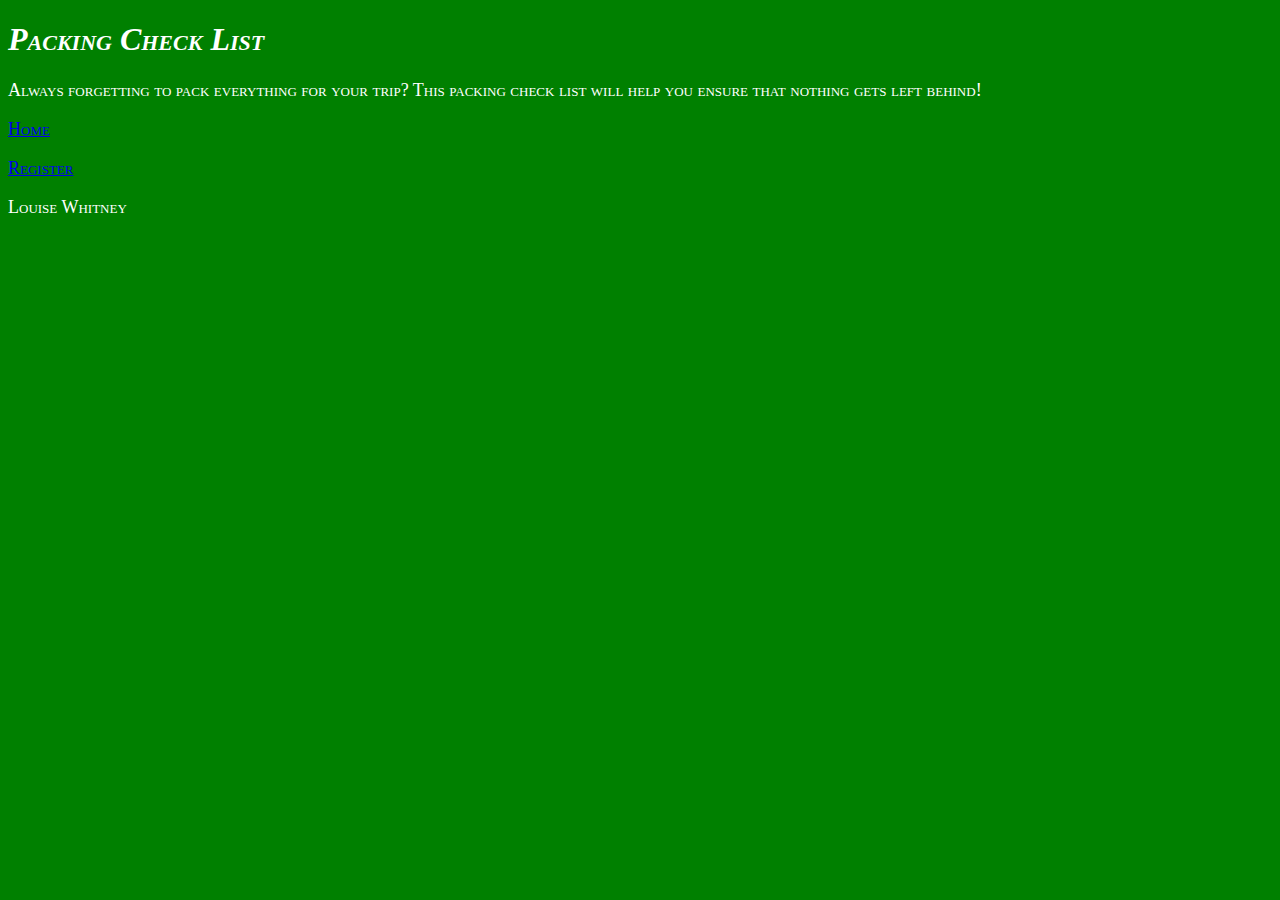
<file: index.html>
<!DOCTYPE html>
<!--Louise Whitney -->
<!-- VFW -->
<!-- 1304 -->
<!-- Project 2 -->

<html lang="en">
<head>
   <meta charset="utf-8" />
   <meta name="description" content="Packing List" />
   <meta name="author" content="Louise Whitney" />
   <meta name="viewport" content="width=device-width; initial-scale=1.0" />
   <meta name="keyword" content="packing, packing list, travel, vacation, trip" />
   <meta name="ROBOTS" content="index, no follow" />
   <link href="packingList.css" type="text/css" rel="stylesheet"  />

  <title>Packing Check List</title>
 

  
</head>

<body>
  <div>
    <header>
      <h1>Packing Check List</h1>
    </header>
    <p>Always forgetting to pack everything for your trip? This packing check list will help you ensure that nothing gets left behind!</p> 													
    <nav>
      <p><a href="index.html">Home</a></p>
      <p><a href="adduser.html">Register</a></p>
     
    </nav>
    <div>
      
    </div>

    <footer>
     <p>Louise Whitney</p>
    </footer>
  </div>
  <script src="packingList.js" type="text/javascript"></script>
</body>
</html>
</file>
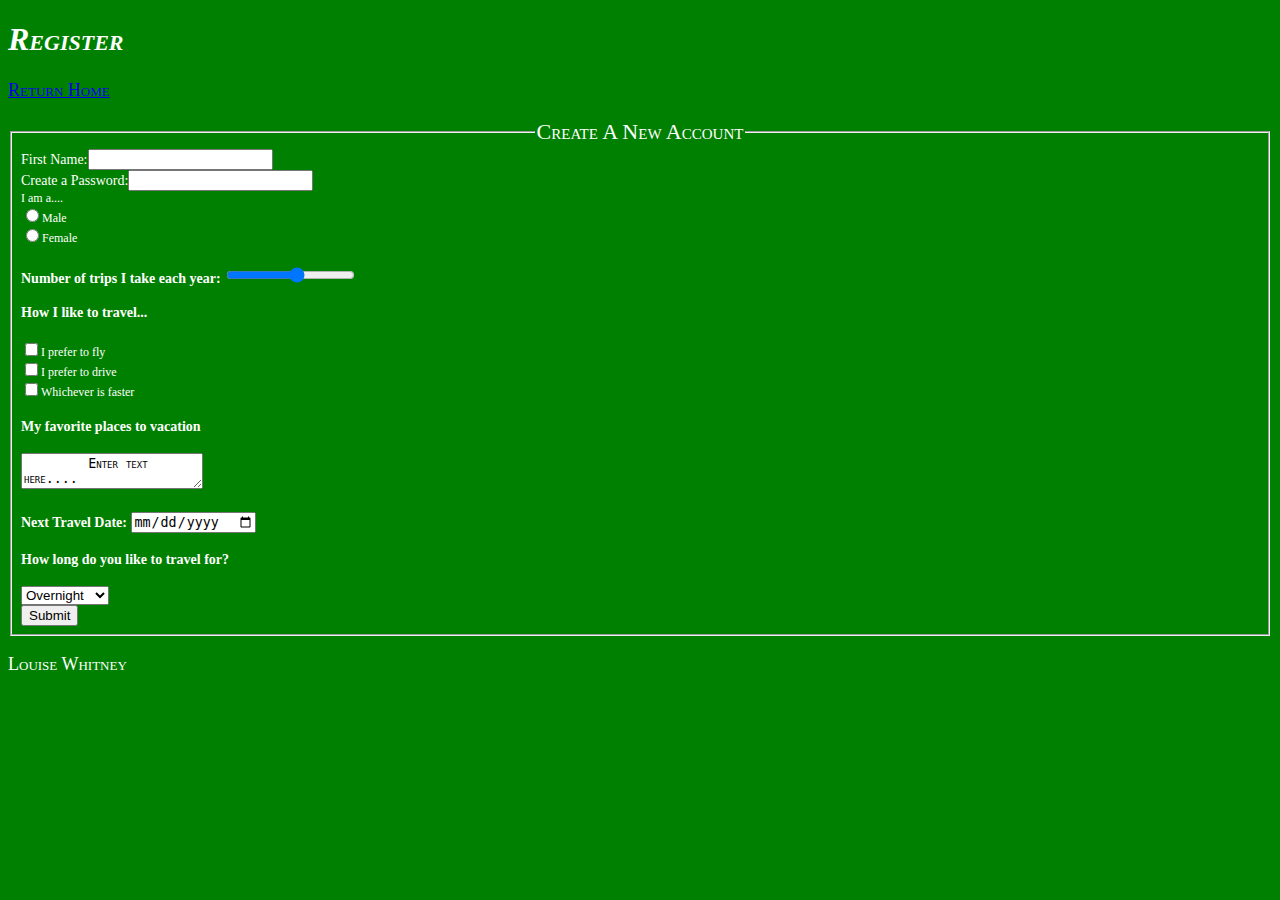
<file: adduser.html>
<!DOCTYPE html>

<!-- Louise Whitney -->
<!-- VFW 1304 -->
<!-- Project 2 -->
<!--Web App Part 2 -->

<html lang="en">
<head>
   <meta charset="utf-8" />
   <meta name="description" content="Packing List" />
   <meta name="author" content="Louise Whitney" />
   <meta name="viewport" content="width=device-width; initial-scale=1.0" />
   <meta name="keyword" content="packing, packing list, travel, vacation, trip" />
   <meta name="ROBOTS" content="index, no follow" />
   <link href="packingList.css" type="text/css" rel="stylesheet"  />
</head>

<body id="body">
  <div id="mainInfo">
    <header>
      <h1>Register</h1>
    </header>
    	<nav>
     		 <p><a href="index.html">Return Home</a></p>
    	</nav>
			<form action="#" method="post" id"myForm">
				<fieldset>
					<legend>Create A New Account</legend>
					<label for="fname">First Name:</label><input type="text" id="firstname" /><br />
					<label for= "createpwd">Create a Password:</label><input type="text" id="pwd" /><br />
					I am a....<br />
					<input type="radio" id="sex" value="male" />Male<br />
					<input type="radio" id="sex" value="female" />Female<br />
	
	<label class="label4"><h4>Number of trips I take each year: <input type="range" name="points" min="1" max="10" /></h4> </label>
	
	<label class="label5"><h4>How I like to travel...</h4></label>
	<input type="checkbox" name="fly" value="Fly" />I prefer to fly<br />
	<input type="checkbox" name="drive" value="Drive" />I prefer to drive<br/>
	<input type="checkbox" name="none" value="None"/>Whichever is faster<br/>
	
	<label class="label6"><h4>My favorite places to vacation</h4></label>
	<textarea maxlength="140">
	Enter text here....
	</textarea>
	
	<label class="label7"><h4>Next Travel Date: <input type="date" name="travel"/></h4></label>
	
	<label class="label8"><h4>How long do you like to travel for?</h4></label>
	<select name="Length of travel" >
		<option value="overnight"> Overnight</option>
		<option value="2 nights"> 2 Nights</option>
		<option value="3 nights"> 3 Nights</option>
		<option value="4 nights"> 4 Nights</option>
		<option value="5 nights"> 5 Nights</option>
		<option value="6 nights"> 6 Nights</option>
		<option value="one week"> One week</option>
		<option value="two weeks"> Two weeks</option>
	</select><br />
	<input type="submit" value="Submit" />
	<input type="hidden" name"newuser" value="New Customer" />
</ul>
</fieldset>	
</form>
    <div>
      
    </div>

    <footer>
     <p>Louise Whitney</p>
    </footer>
  </div>
  <script src="packingList.js" type="text/javascript"></script>
</body>
</html>
</file>
<file: packingList.css>
/**
 * Visual Frame Works
 * Web App Part 2 CSS
 * 1304
 * Louise Whitney
**/

body {
	background: green;
	border: #ffffff;
	overflow: scroll;
}	

h1{
	font-family: "Bookman Old Style"; 
	font-style: italic;
	font-weight: 600;
	font-variant: small-caps;
	color: white;
}

p{
	font-variant: small-caps;
	font-size: 18px;
	color: #ffffff;
}

legend{
	font-variant: small-caps;
	font-size: 22px;
	text-align: center;
	color: #ffffff;
}

label{
	font-size: 14px;
	color: White;

}

fieldset{
	color: white;
	font-size: 12px;

}

textarea{
	font-variant: small-caps;
	color: #000000;
}
</file>
